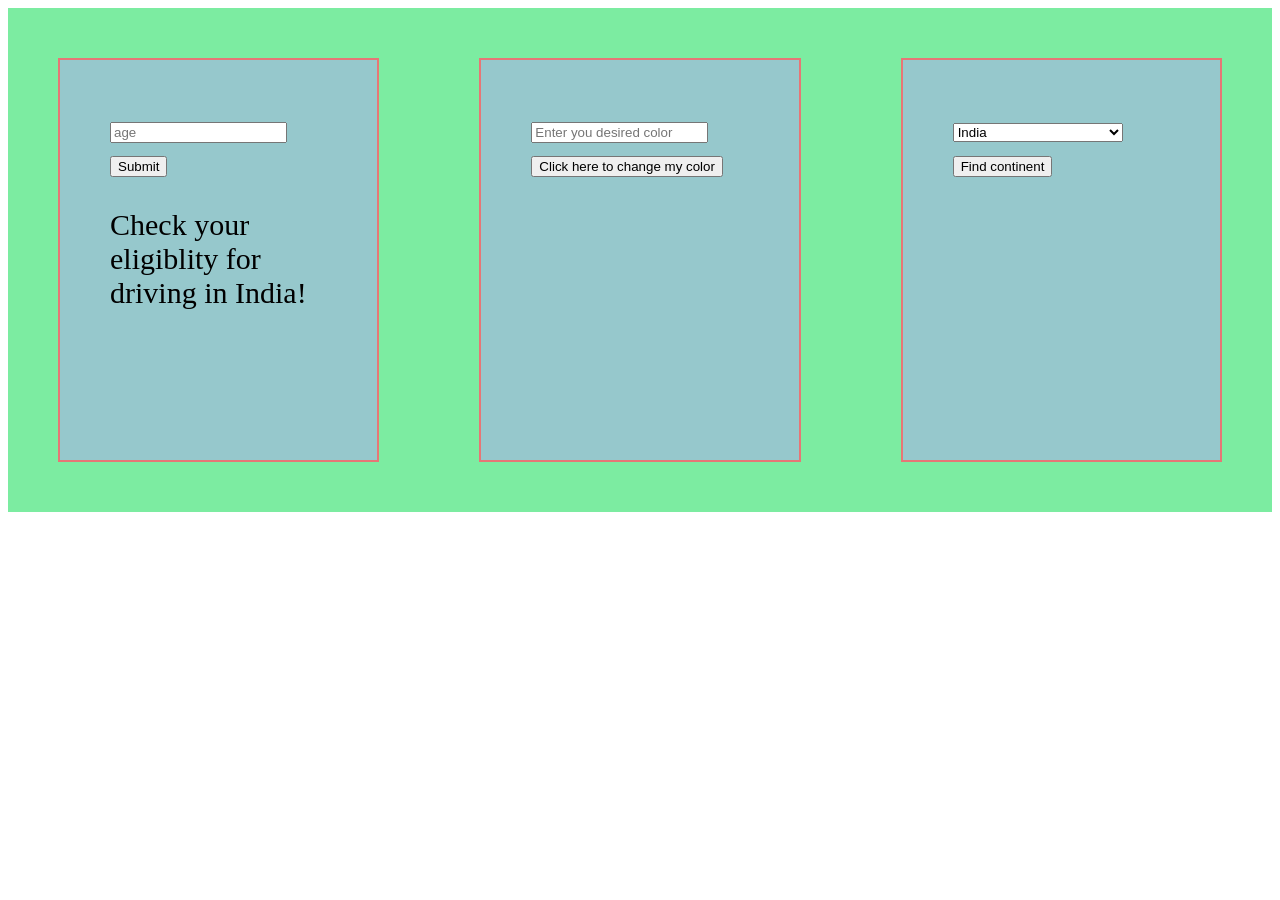
<file: week_4/day_3/session_2/index.html>
<!DOCTYPE html>
<html>
    <head>
        <title>First page</title>
        <link rel="stylesheet" href="style.css">
    </head>
    <body>
        <div class="cont">
            <div class='firstBox'>
                  <input type="number" id="age" placeholder="age"/><br>
                  <button onclick="submission()" id="agevalue">Submit</button>
                  <p id='message'>Check your eligiblity for driving in India!</p>
            </div>
            <div class='secondBox'>
                  <input type="text" id="clr" placeholder="Enter you desired color"/><br>
                  <button onclick="changeColor()" id="changemycolor">Click here to change my color</button>
            </div>
            <br>
            <div class="thirdBox">
                <select id = "continent_select">
                           <option value="India">India</option>
                           <option value="United States of America">United States of America</option>
                           <option value="China">China</option>
                           <option value="Nepal">Nepal</option>
                           <option value="Australia">Australia</option>
                           <option value="France">France</option>
                           <option value="Germany">Germany</option>
                           <option value="South Africa">South Africa</option>
                           <option value="Nigeria">Nigeria</option>
                           <option value="Mexico">Mexico</option>
                           <option value="Argentina">Argentina</option>
                           <option value="Brazil">Brazil</option>
                           <option value="Canada">Canada</option>
                           <option value="Singapore">Singapore</option>
                           <option value="Sweden">Sweden</option>
                </select><br>
                <button onclick="checkContinent()" id="continent_select">Find continent</button>
            </div>
        </div>
     <script>
            function submission()
                {
                     var custAge=document.getElementById('age').value
                       if(custAge>18)
                       {
                           document.getElementById('message').innerHTML='You can drive in India!'
                           document.getElementById('message').style.color='green'
                           
                       }
                       else if(custAge==18)
                       {
                           document.getElementById('message').innerHTML='You are just old enough to drive in India!'
                           document.getElementById('message').style.color='yellow'
                       }
                       else if(custAge<0)
                       {
                        document.getElementById('message').innerHTML="Your input is invalid!"
                       }
                       else
                       {   
                          document.getElementById('message').innerHTML="You can't drive in India!"
                          document.getElementById('message').style.color='red'
                       }
                }
            function changeColor()
                {
                     document.getElementById('changemycolor').style.background=document.getElementById('clr').value
                   
                }
            function checkContinent()
                {
                       var country=document.getElementById("continent_select").value
                                  switch(country)
                           {
                                  case "India":
                                  case "China":
                                  case "Nepal":
                                  case "Singapore":
                                      alert(' The Continent is Asia')
                                      break;
                                  case "United States of America":
                                  case "Mexico":
                                  case "Canada":
                                       alert(' The continet is North America')
                                       break;        
                                  case "France":
                                  case "Germany":
                                  case "Sweden":
                                       alert(' The continet is Europe')
                                       break;
                                  case "Brazil":
                                  case "Argentina":
                                       alert(' The continet is South America')
                                       break;
                                  case "South Africa":
                                  case "Nigeria":
                                       alert(' The continet is Africa')
                                       break;
                                  case "Australia":
                                       alert(' The continet is Australia')
                                       break;
                            }
               }
    </script>
    </body>
</html>
</file>
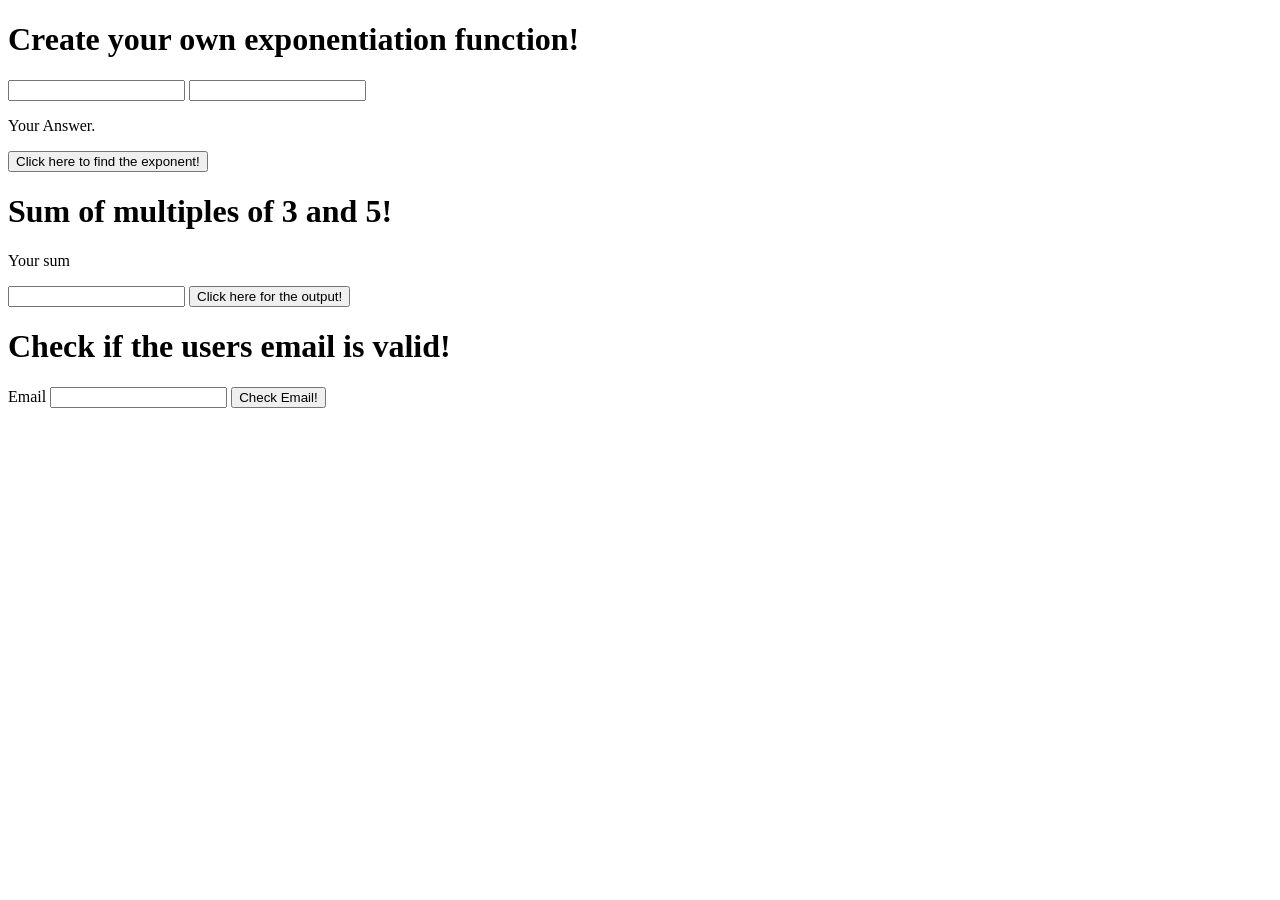
<file: week_4/day_4/session_1/index.html>
<!DOCTYPE html>
<html>
<head>
	<title>Coding Session 1!</title>
</head>
<body>
	<!-- These elements below are for FSD.JS.9.1-->
	<h1> Create your own exponentiation function! </h1>
	<input type="text" id='num1' name = "num1">
	<input type="text" id='num2' name = "num2">
	<p id='answer1'> Your Answer.</p>
	</hr>
	<button onclick="exponent()">Click here to find the exponent!</button>
	<!-- These elements above are for FSD.JS.9.1-->

	<!-- These elements below are for FSD.JS.9.2-->
	<h1>Sum of multiples of 3 and 5!</h1>
	<p id='answer2'>Your sum</p>
	<input id="num3" type="text">
	<button onclick="sumOf3And5()">Click here for the output!</button>
	
	<!-- These elements above are for FSD.JS.9.2-->

	<!-- These elements below are for FSD.JS.9.3-->
	<h1>Check if the users email is valid!</h1>
	<label for="Email">Email</label>
	<input type="text" />
	<button onclick="validateEmail()">Check Email!</button>
	<!-- These elements above are for FSD.JS.9.3-->
	<script type="text/javascript">
		//Write javascript for FSD.JS.9.1 here
       function exponent()
       {
            var a=parseInt(document.getElementById('num1').value)
            var b=parseInt(document.getElementById('num2').value)
            var ans=1
             for(var i=0;i<b;i++)
            {
                ans=ans*a
            }
             document.getElementById('answer1').innerHTML=ans
      }
        
		//Write javascript for FSD.JS.9.2 here
        function sumOf3And5()
        {
            var a=parseInt(document.getElementById('num3').value)
            var sum=0;
            for(var i=0;i<=a;i++)
            {
                if(i%3==0 && i%5==0)
                {
                    sum=sum+i
                }
            }
            document.getElementById('answer2').innerHTML=sum
        }
		//Write javascript for FSD.JS.9.3 here
		function validateEmail(){
		}
	</script>
</body>
</html>
</file>
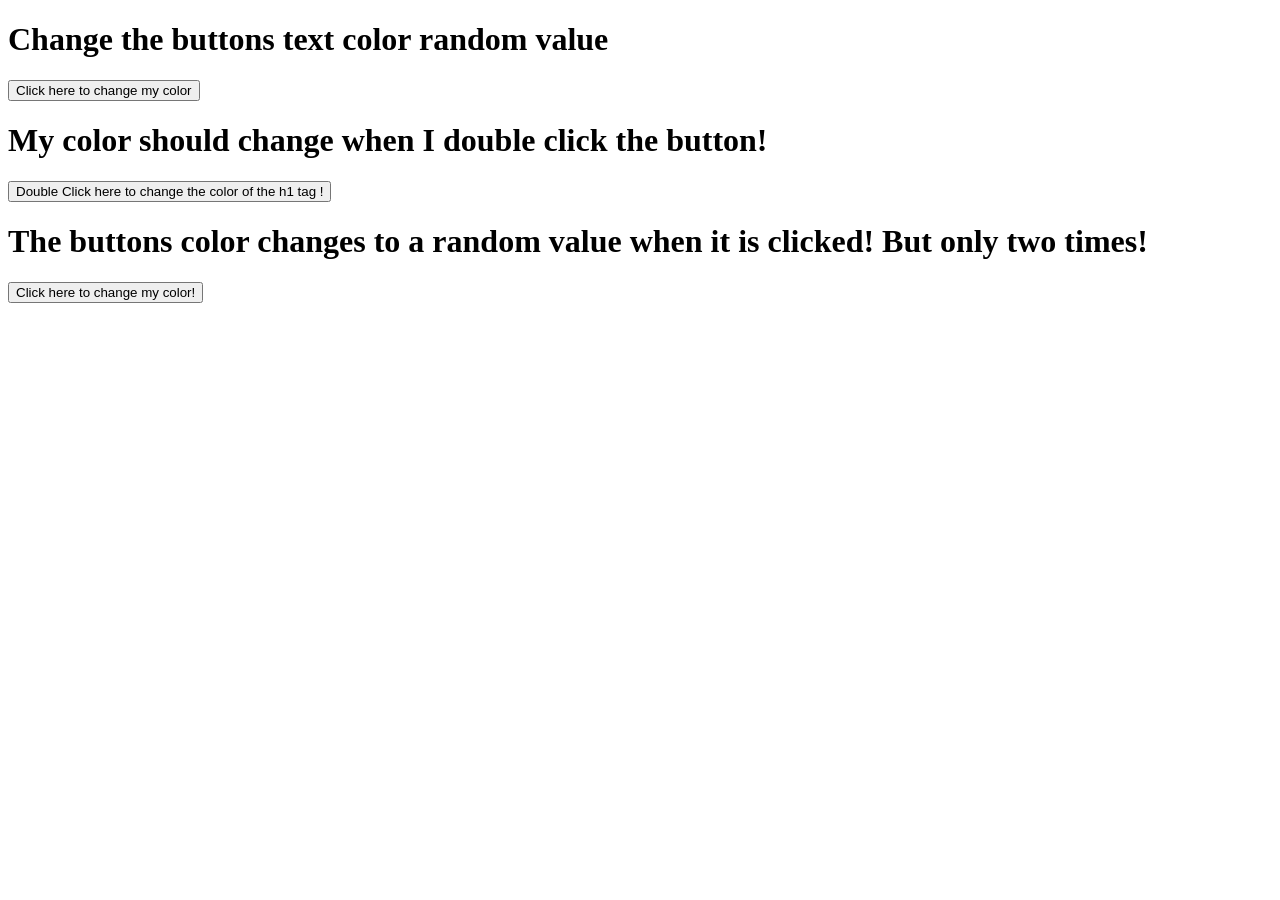
<file: week_4/day_5/session_1/index.html>
<!DOCTYPE html>
<html>
<body>
  <!-- FSD.JS.10.1 !-->
  <h1>Change the buttons text color random value</h1>
  <button  id='clickalways'>Click here to change my color</button>

  <!-- FSD.JS.10.2 !-->
  <h1 id='chng'>My color should change when I double click the button!</h1>
  <button id='dblclk'>Double Click here to change the color of the h1 tag !</button>
  
  <!-- FSD.JS.10.3 !-->
  <h1>The buttons color changes to a random value when it is clicked! But only two times!</h1>
  <button id='clktwice'>Click here to change my color!</button>
  <script> 
           function random(number)
           {
             return Math.floor(Math.random()*number);
           }
           var getbutton=document.getElementById('clickalways');
           function switchColor()
           {
            var randomColor='rgb('+random(255)+','+random(255)+','+random(255)+')';
               getbutton.style.color=randomColor
           }
           getbutton.addEventListener('click',switchColor);

           var getbtn=document.getElementById('dblclk');
           var geth=document.getElementById('chng');
           function switchDblColor()
           {
            var randomColor='rgb('+random(255)+','+random(255)+','+random(255)+')';
               geth.style.color=randomColor
           }
           getbtn.addEventListener('dblclick',switchDblColor)

           var btntwo=document.getElementById('clktwice');
           var counter=0;
           function switchTwiceColor()
           {
            var randomColor='rgb('+random(255)+','+random(255)+','+random(255)+')';
            
               btntwo.style.color=randomColor
               counter++
               if(counter>1)
               {
                btntwo.removeEventListener('click',switchTwiceColor)
               }
            
              
           }
           btntwo.addEventListener('click',switchTwiceColor)
         
       
  </script>
</body>
</html>
</file>
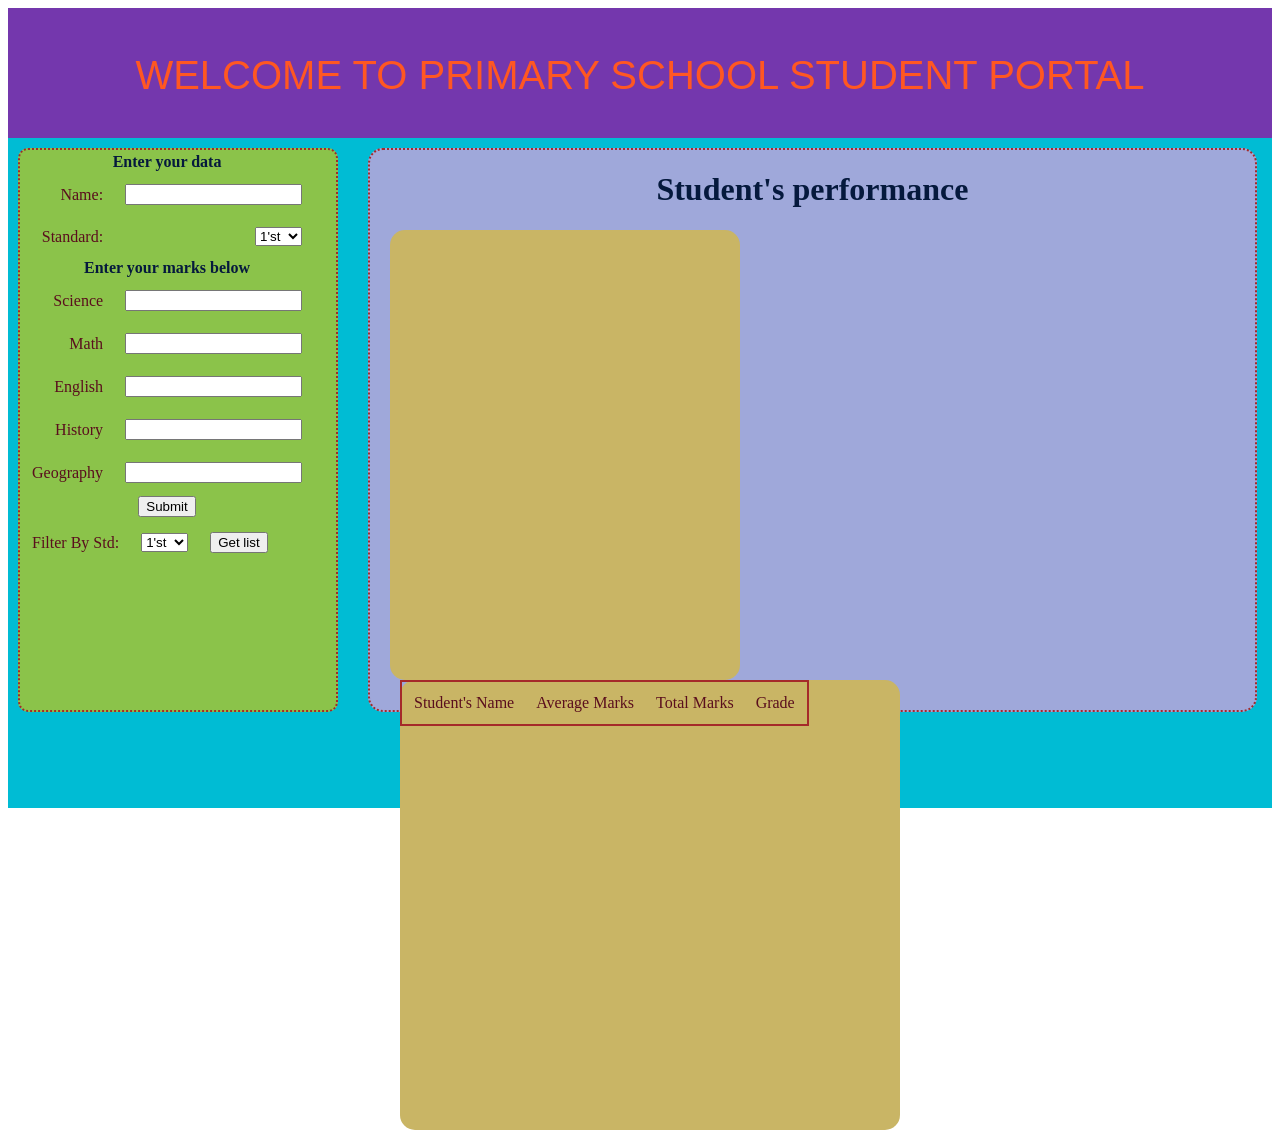
<file: week_5/day_1/sprint_1/index.html>
<!DOCTYPE html>
<html>
    <head>
        <title>
            Student report
        </title>
        <link rel="stylesheet" type='text/css' href="style.css">


    </head>
    <body>
           <div class="cont">
               <div class='header'><br>WELCOME TO PRIMARY SCHOOL STUDENT PORTAL</div>
               <div class="create">
                   <form>
                   <table class='table1'>
                       <tr>
                           <th colspan="2">Enter your data</th>
                       </tr>
                       <tr>
                           <td>Name:</td>
                           <td><input id="name" type="text";placeholeder='your Name'></td>
                       </tr>
                       <tr>
                           <td>Standard:</td>
                           <td>
                               <select id='std'>
                                   <option value="1'st">1'st</option>
                                   <option value="2'nd">2'nd</option>
                                   <option value="3'rd">3'rd</option>
                                   <option value="4'th">4'th</option>
                                   <option value="5'th">5'th</option>
                               </select>
                           </td>
                       </tr>
                       <tr>
                           <th colspan="2">Enter your marks below</th>
                       </tr>
                       <tr>
                          <td>Science</td>
                          <td><input id="science" type='text'></td>
                       </tr>
                       <tr>
                           <td>Math</td>
                           <td><input id='math' type='text'></td>
                        </tr>
                        <tr>
                            <td>English</td>
                            <td><input id='english'type='text'></td>
                        </tr>
                        <tr>
                            <td>History</td>
                            <td><input  id='history'type='text'></td>
                        </tr>
                        <tr>
                            <td>Geography</td>
                            <td><input id='geography' type='text'></td>
                        </tr>
                        <tr>
                            <th colspan="2" ><input type="submit" value="Submit" onclick="submitData()"></th>
                        </tr>
                   </table></form>
                   <table>
                       <tr>
                           <td>Filter By Std:</td>
                           <td>
                   <select id="selectmenu">
                       <option value="1'st">1'st</option>
                       <option value="2'nd">2'nd</option>
                       <option value="3'rd">3'rd</option>
                       <option value="4'th">4'th</option>
                       <option value="5'th">5'th</option>
                    </select>
                </td>
                <td><input type="submit" onclick="addDetail()" value='Get list'/></td>
                </tr>
                </table>
               </div>
               <div class="report">
                   <h1>Student's performance</h1>
                   <div id='single'></div>
                   <div class="gradewise">
                       <table class='detail'>
                           <tr>
                                <td>Student's Name</td>
                                <td> Average Marks</td>
                                <td>Total Marks</td>
                                <td>Grade</td>
                           </tr>
                      
                    </table>
                   </div>
               </div>

           </div>
     <script src="script.js"></script>
    </body>
</html>
</file>
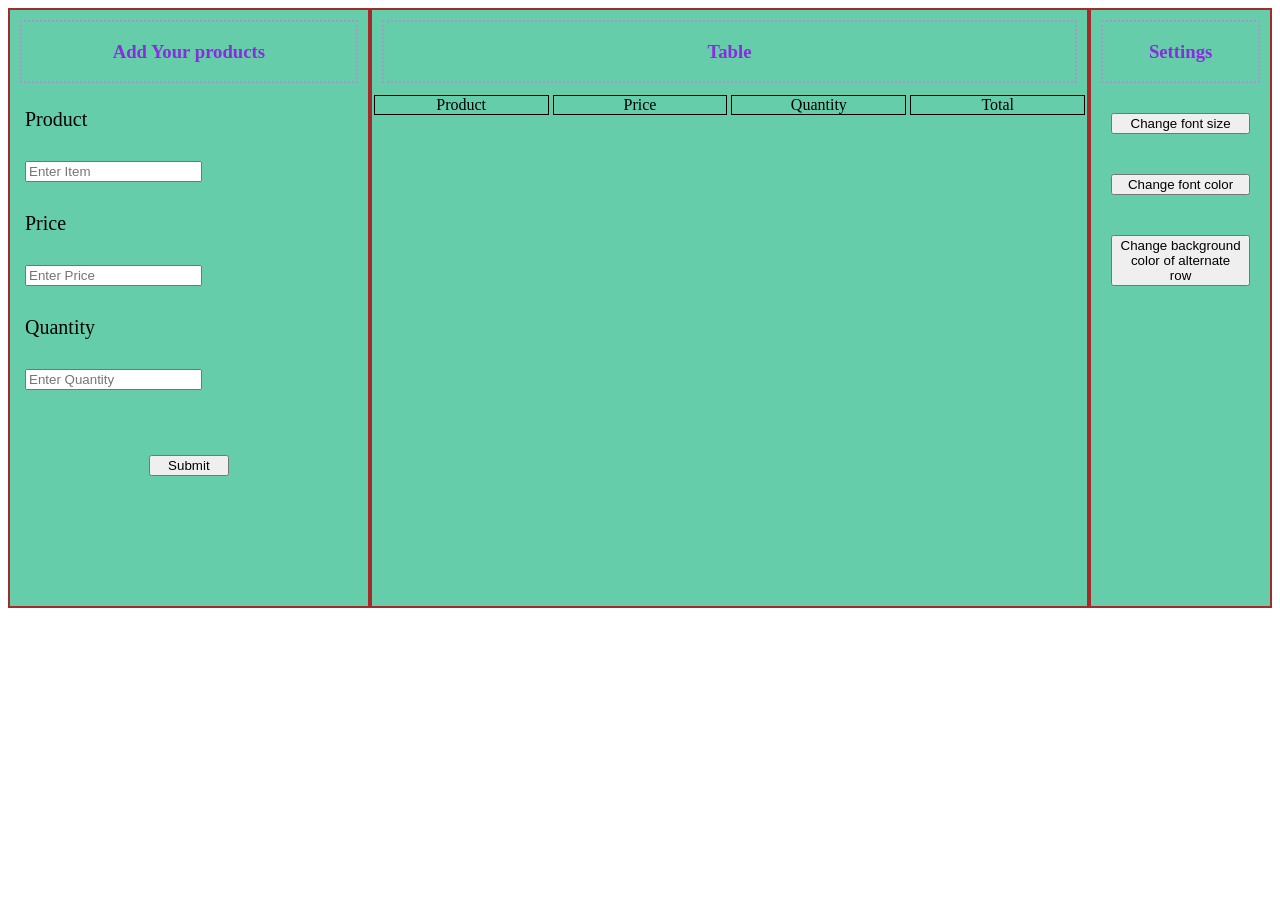
<file: week_5/day_2/session_2/index.html>
<html>
    <head>
        <title>Unix</title>
        <style>
            .cont{
                display:flex;
                background:mediumaquamarine;
                height:600px;
            }
            #form{
                flex:2;
                border:solid 2px brown;
            
            }
            #table{
                flex:4;
                border:solid 2px brown;
            }
            #setting{
                flex:1;
                border:solid 2px brown;
            }
            #flex{
               display:flex;
               flex-direction: column;
            }
            #flex div{
                margin:15px;
                font-size: 20px;
            }
            .title{
                border: 2px dotted rgb(176, 145, 206);
                text-align: center;
                margin:10px;
                color: blueviolet;
            }
            #subbutton{
               width:80px;
               margin:auto;
               margin-top:50px;
            }
            #setting button{
                margin:20px;
            }
            .table-flex{
                display:flex;
            }
            .table-flex div{
                flex:1;
                margin:2px;
                border:1px solid black;
                
                text-align: center;
            }
            .flexs{
                display:flex;
                flex-direction: column;

            }
            
        </style>
    </head>
    <body>
        <div class='cont'>
       <!-- FORM to add -->
       
       <div id='form'>
            <div class='title'><h3>Add Your products</h3></div> 
           
           <form id='flex'>
          <div>Product</div>
           <div ><input id='item' type="text" placeholder="Enter Item"></div>
          <div>Price</div>
           <div><input id='price' type="text" placeholder="Enter Price"></div>
           <div>Quantity</div>
           <div><input id='qns'type="text" placeholder="Enter Quantity"></div>
           <button id='subbutton' >Submit</button>
        </form>
       </div>   
       <!-- TABLE -->
       <div id='table'>
           <div class='title'><h3>Table</h3></div> 
            <div class="table-flex">
           <div>Product</div>
           <div>Price</div>
           <div>Quantity</div>
           <div>Total</div>
           </div>
         
       </div>
       <!-- SETTINGS -->
       <div id='setting' >
           <div class='title'><h3>Settings</h3></div>
           <div class='flexs'>
               <button id="fs">Change font size</button>
               <button id="fc">Change font color</button>
               <button id="ar">Change background color of alternate row</button>
           </div>
       </div>
    </div>
    <script>
        //Creating an empty array for storing data
        var prodarr=[]
        var sub=document.getElementById('subbutton')
        
        //creating event handler function for submit button to get data.
        function getData(){
            event.preventDefault()
        var item=document.getElementById('item').value
       var price=document.getElementById('price').value
         var qns=document.getElementById('qns').value
         var total=Number(price)*Number(qns)
         
         //creating object for storing value
        var prod={
        //  Serial:count,
         Product:item,
         Price:price,
         Quantity:qns,
         Total:total
         }
        //pushing data inside created array
         prodarr.push(prod)
         var tb=document.getElementById('table')
         var divs=document.createElement('div')
         divs.setAttribute('class','table-flex')
         tb.appendChild(divs)
         for(var i=0;i<prodarr.length;i++)
         {
             for(key in prodarr[i] )
             {
                 var child=document.createElement('div')
                 child.innerHTML=prodarr[i][key]
                 divs.append(child)
             }
         }
         document.getElementById('item').value=''
         document.getElementById('price').value=''
         document.getElementById('qns').value=''
 
         prodarr.shift()
        }
        sub.addEventListener('click',getData)
        var tbtext=document.getElementsByClassName('table-flex')
        var fs=document.getElementById('fs')
        var fc=document.getElementById('fc')
        var ar=document.getElementById('ar')
        function fontSize(){
            for(var i=0;i<tbtext.length;i++)
            {
                tbtext[i].style.fontSize='20px'
            }
           
        }
        fs.addEventListener('click',fontSize)
        function fontColor(){
            for(var i=0;i<tbtext.length;i++)
            {
                tbtext[i].style.color='blue'
            }
           
        }
        fc.addEventListener('click',fontColor)
        function alternateColor(){
            for(var i=1;i<tbtext.length;i+=2)
            {
                tbtext[i].style.background='chartreuse'
            }
           
        }
        ar.addEventListener('click',alternateColor)
    </script>
    </body>
</html>
</file>
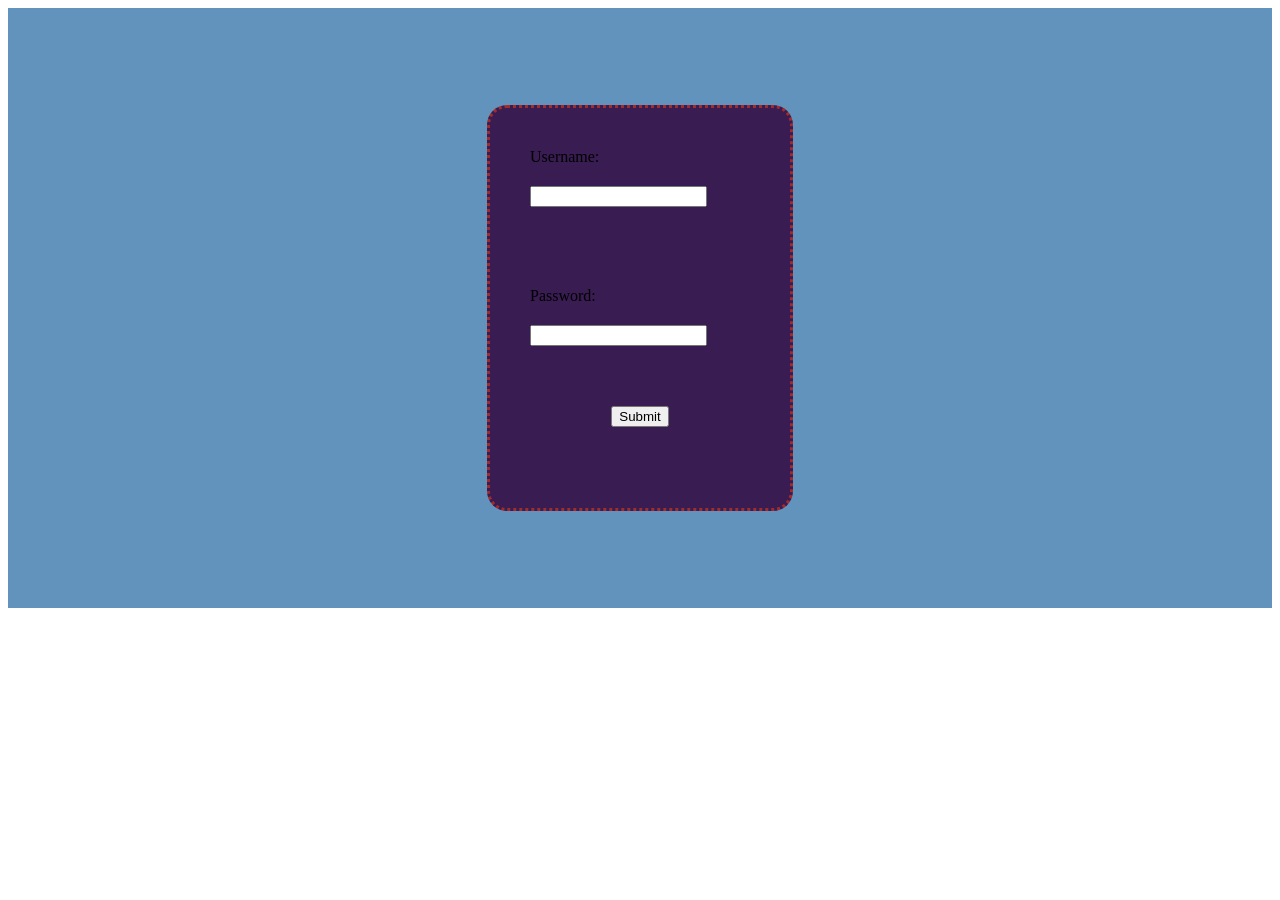
<file: week_5/day_3/session_1/index.html>
<!DOCTYPE html>
<html lang="en">
<head>
    <meta charset="UTF-8">
    <meta name="viewport" content="width=device-width, initial-scale=1.0">
    <meta http-equiv="X-UA-Compatible" content="ie=edge">
    <title>Document</title>
    <style>
        .cont{
            height:600px;
            background:rgb(98, 147, 189);
            display:flex
        }
        .login{
            height:400px;
            background: rgb(56, 28, 82);
            width:300px;
            margin:auto;
            border-radius: 20px;
            border:dotted 3px brown;
            display:flex;
            flex-direction: column;
        }
        .login div{
            margin:20px;

        }
        #submit{
           display: flex;
           justify-content: center;
        }
    </style>
</head>
<body>
    <div class="cont">
        <div class="login">
            <div>
                <div>Username:</div>
                <div><input id='user' type='textbox'></div>
            </div>
            <div>
                    <div>Password:</div>
                    <div><input id='key' type='password'></div>
                </div>
                <div id='submit'><button id='sub'>Submit</div>
        </div>

    </div>
    <script src="script.js"></script>
       
   
    
</body>
</html>
</file>
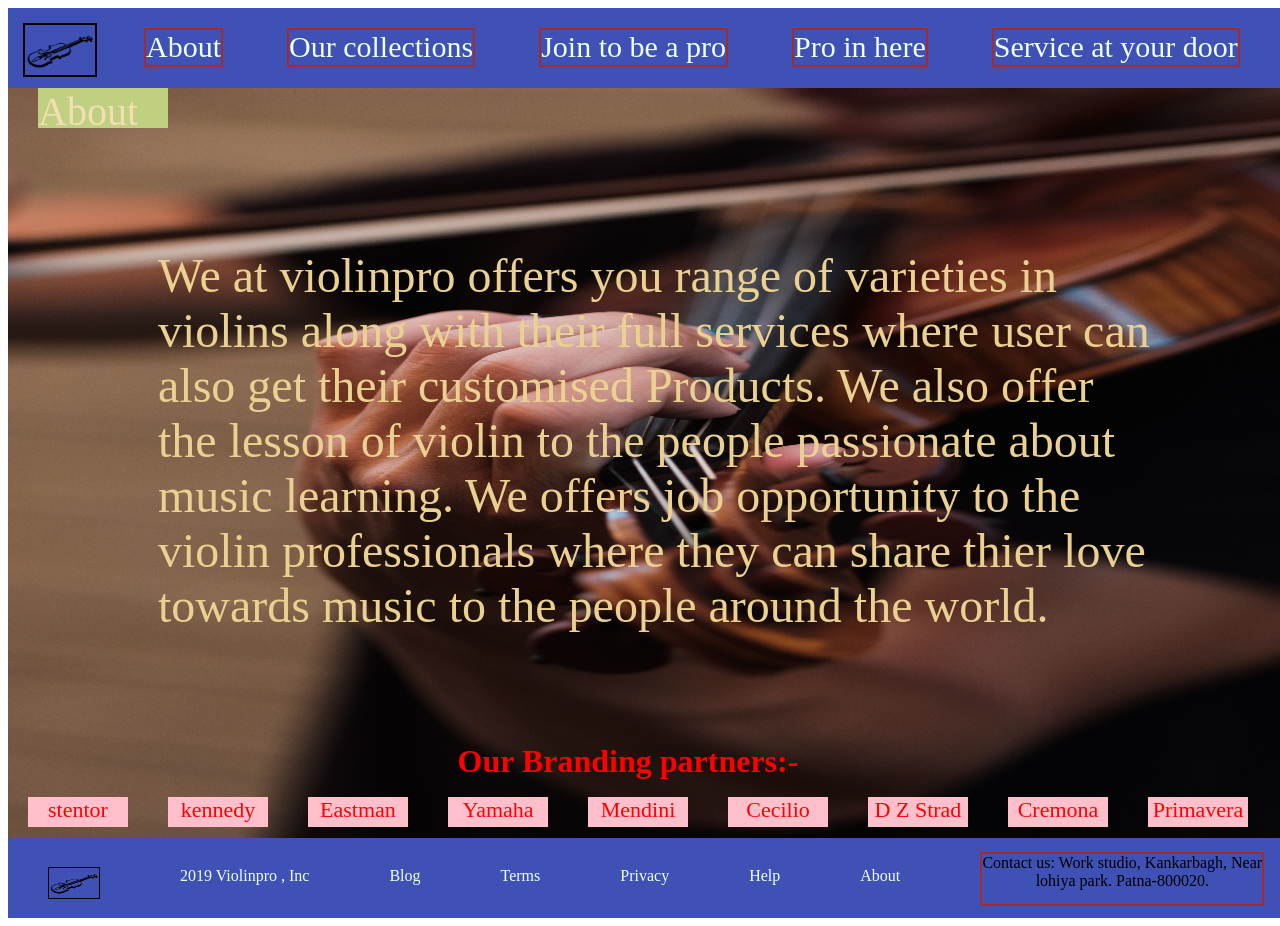
<file: week_3/day_1/projects/masai-sprint-1/index.html>
<!DOCTYPE html>
<html>
    <head>
        <title>Index</title>
        <link rel="stylesheet" type="text/css" href="style.css">
   
    </head>
    <body>
    <header>
        <div id="logo1"><img class="logo" src="resources/logo.png"></div>
        <div>About</div>
        <div>Our collections</div>
        <div>Join to be a pro</div>
        <div>Pro in here</div>
        <div>Service at your door</div>
    </header>
    <div class="cont page1">
         
        <div class="ab">
            <p class="abo">About
                
            </p>
            <p class="full">We at violinpro offers you range of varieties in violins
                 along with their full services where user can also get their customised Products.
                We also offer the lesson of violin to the people passionate about music learning.
            We offers job opportunity to the violin professionals where they can share thier love towards music 
        to the people around the world. </p>
        </div>
        <br>
        <br>
        <br>

      <div class="brands">
           <div id="item1"><h1>Our Branding partners:-</h1></div>
           <br>
           <div>stentor</div>
           <div>kennedy</div>
           <div>Eastman</div>
           <div>Yamaha</div>
           <div>Mendini</div>
           <div>Cecilio</div>
           <div>D Z Strad</div>
           <div>Cremona</div>
           <div>Primavera</div>
           

        
        </div>
    
    </div>
    

<footer>
        <div><img class="logob" src="resources/logo.png"></div>
    <div class="date"> 2019 Violinpro , Inc</div>
    <div>Blog</div>
    <div>Terms</div>
    <div>Privacy</div>
    <div>Help</div>
    <div>About</div>
  <div id="contact">Contact us: Work studio, Kankarbagh, Near lohiya park.
      Patna-800020.
  </div>
    

</footer>
    </body>

</html>
</file>
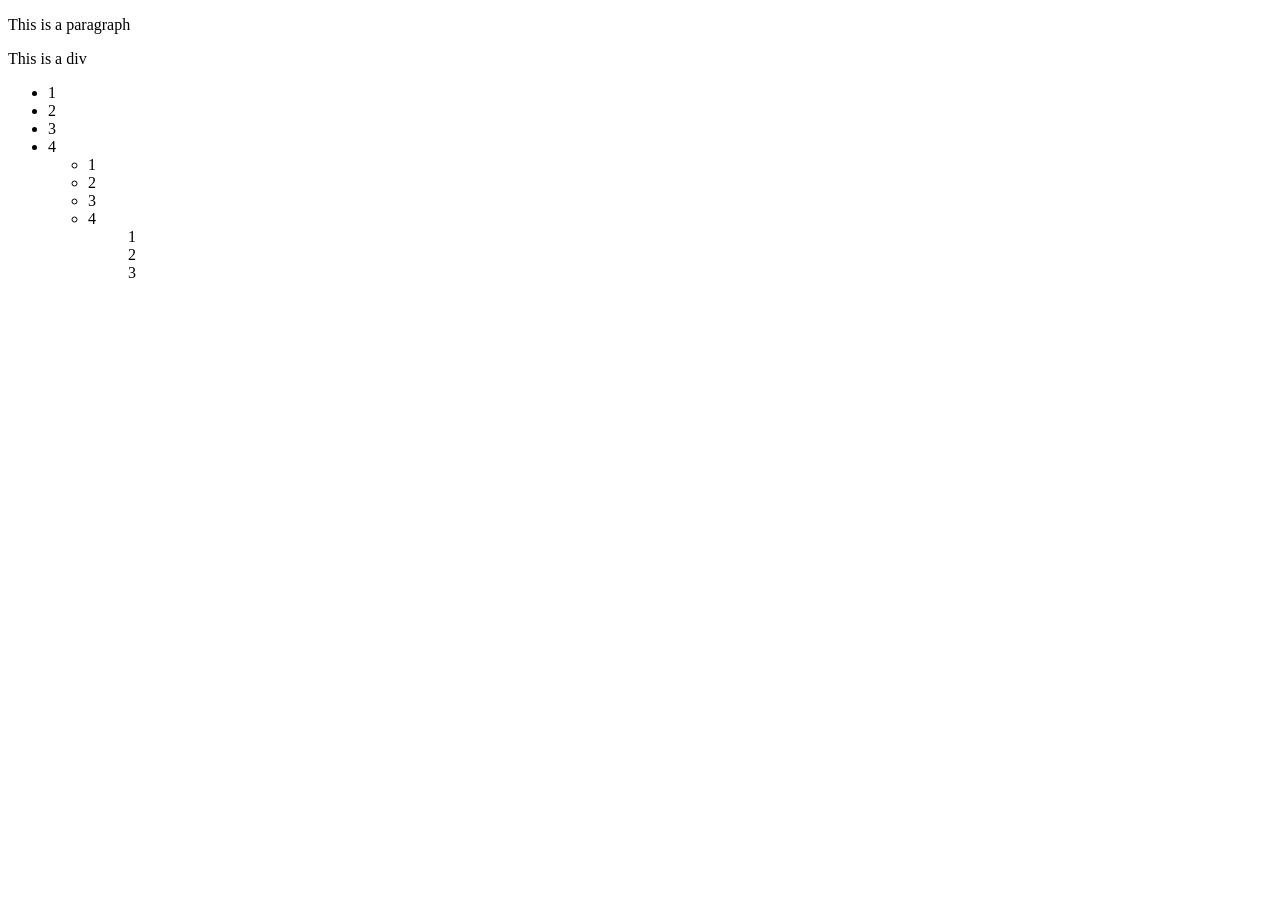
<file: week_1/day_3/practice/content.html>
<!DOCTYPE html>
<html>
<head> 
<title>W1 D3 C2</title>
</head>
<body>
    <p> This is a paragraph </p>
 <div> This is a div </div>
 <ul>
 <li>1</li>
 <li>2</li>
 <li>3</li>
 <li>4
    <ul>
    <li>1</li>
    <li>2</li>
    <li>3</li>
    <li>4
       <ul type="none">
       <li>1</li>
       <li>2</li>
       <li>3</li>
       </ul>
    </li>
    </ul>
</li>
</ul> 
</body>
</html>
</file>
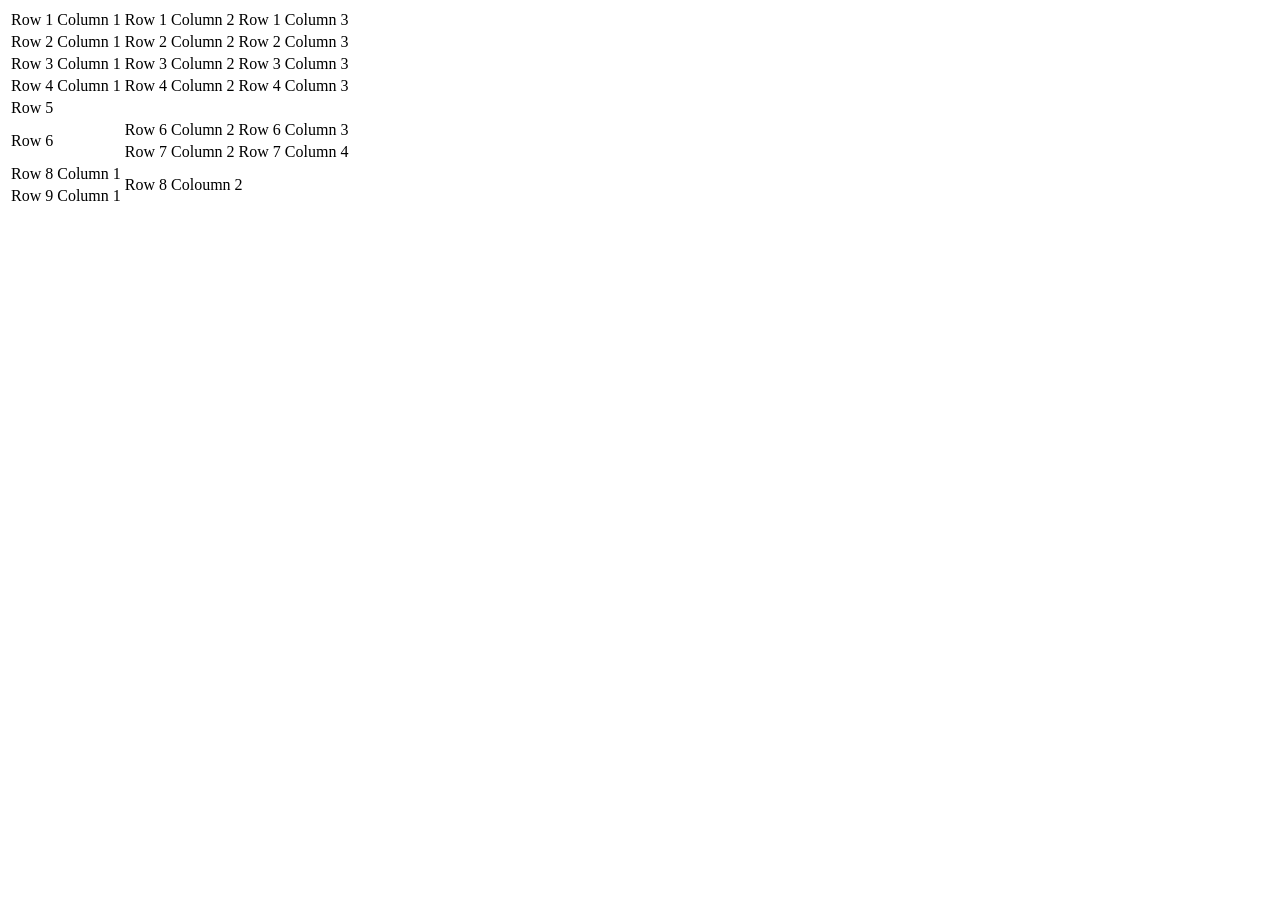
<file: week_1/day_3/practice/tables.html>
<!DOCTYPE html>
<html>
<head> 
<title>W1 D3 C3</title>
</head>
<body>
<table>
<tr>
 <td>Row 1 Column 1</td>
 <td>Row 1 Column 2</td>
 <td>Row 1 Column 3</td>
</tr>
<tr>
<td>Row 2 Column 1</td>
<td>Row 2 Column 2</td>
<td>Row 2 Column 3</td>
</tr>
<tr>
 <td>Row 3 Column 1</td>
 <td>Row 3 Column 2</td>
 <td>Row 3 Column 3</td>
  </tr>
 <tr>
 <td>Row 4 Column 1</td>
 <td>Row 4 Column 2</td>
 <td>Row 4 Column 3</td>
 </tr>
 <tr>
 <td colspan="3">Row 5 </td>
 </tr>
 <tr>
 <td rowspan="2">Row 6 </td>
 <td>Row 6 Column 2 </td>
 <td>Row 6 Column 3 </td>
 </tr>
 <tr>
<td>Row 7 Column 2</td>
<td>Row 7 Column 4</td>
</tr>
<tr>
    <td> Row 8 Column 1</td>
    <td rowspan="2" colspan="2">Row 8 Coloumn 2 </td>
 </tr>
 <tr>
 <td>Row 9 Column 1 </td>
 </tr>


</table>
</body>
</html>
</file>
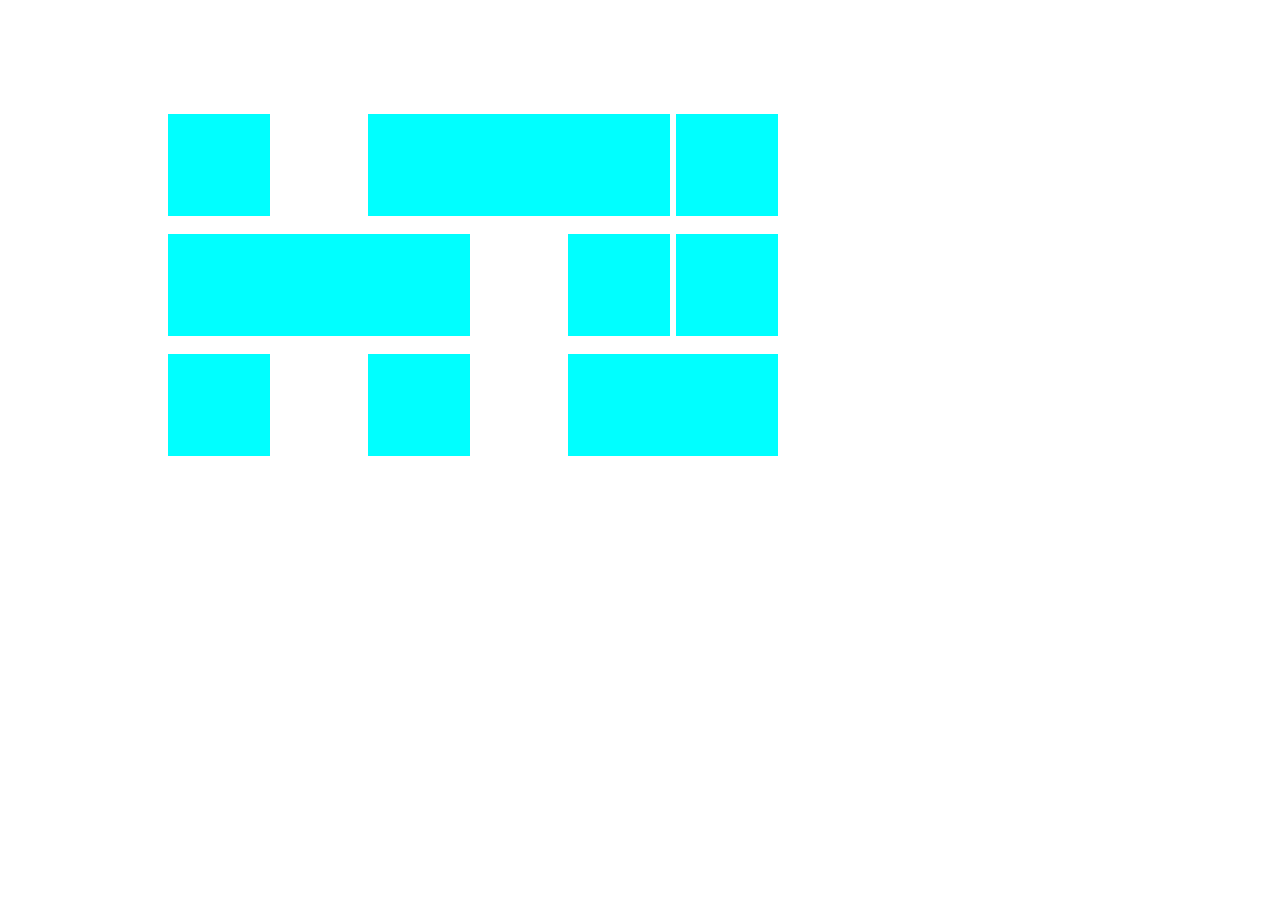
<file: week_1/day_4/session_2/layout_2.html>
<!DOCTYPE html>
<html>
 
<head>

</head>
<body>
    

     <table>
                    <tr>
                      <td  colspan="5" style="background:white;height:100px"><td></tr>
                    
                    <tr>
                      <td style="background:white;width:150px;height:100px"><td>
                          <td style="background:aqua;width:100px;height:100px"><td>
                       <td colspan="3" style="background:aqua;width:300px;height:100px"><td>
                       <td style="background:aqua; width:100px;height:100px"><td>
                      </tr>
                      <tr>
                          <td  colspan="5" style="background:white;height:10px"><td></tr>
                        
                        <tr>
                    <tr>
                        <td style="background:white;width:150px;height:100px"><td>
                    <td colspan="3" style="background:aqua;width:300px;height:100px"><td>
                       <td style="background:aqua; width:100px;height:100px"><td>
                       <td style="background:aqua; width:100px;height:100px"><td>
                      </tr>
                      <tr>
                          <td  colspan="5" style="background:white;height:10px"><td></tr>
                        
                        <tr>
                     <tr>
                        <td style="background:white;width:150px;height:100px"><td></td>
                    <td  style="background:aqua;width:100px;height:100px"><td>
                       <td style="background:aqua; width:100px;height:100px"><td>
                       <td colspan="3"style="background:aqua; width:100px;height:100px"><td>
                      </tr>
                  </table>
                  

    </body>
    </html>
</file>
<file: week_4/day_3/session_2/style.css>
.cont
{
    background-color:rgb(124, 236, 161);
    width:100%;
    height:100%;
    display:flex;
    font-size: 30px;
}
.cont > div
{
    border: solid 2px rgb(231, 118, 118);
    height:300px;
    width:300px;
    margin:50px;
    padding:50px;
    background: rgb(150, 200, 204);
}
</file>
<file: week_5/day_1/sprint_1/style.css>
.cont{
    background-color: #00BCD4;
    width:100%;
    height:800px;
}
.header{
    width:100%;
    height:130px;
    background-color: rgb(116, 55, 173);
    font-size: 40px;
    font-family: Verdana, Geneva, Tahoma, sans-serif;
    text-align: center;
    margin-top:0px;
    color:#FF5722;
    }
    .create{
        width:25%;
        height:560px;
        background:#8BC34A ;
        float:left;
        margin:10px;
        border-radius: 10px;
        border:dotted brown 2px; 
    }
    .report{
        width:70%;
        height:560px;
        background: #9FA8DA;
        float:left;
        margin:10px;
        margin-left:20px;
        border-radius: 15px;
        border:dotted brown 2px; 
        text-align:center;
        color:rgb(5, 25, 61);
    }
    table td{
     text-align: end;
     padding: 10px;
     color: rgb(90, 14, 29);
     }
    table th{
        text-align: center;
       color: rgb(5, 25, 61);
       }
    #single{
        height:450px;
        width:350px;
        background: rgb(201, 181, 101);
        float:left;
        margin-left:20px;
        border-radius: 15px;
        }
    .gradewise{
        height:450px;
        width:500px;
        background: rgb(201, 181, 101);
        float:left;
        margin-left:30px;
        border-radius: 15px;
    }
    .detail{
      border: solid 2px brown;
    }
</file>
<file: week_3/day_1/projects/masai-sprint-1/style.css>
header
{
    background-color: #3F51B5;
    height: 80px;
    color: azure;
    width: 1300px;
    margin: auto;
    display: flex;
    flex-direction: row;

}

.logo
{
    height:50px;
    width:70px;
    border: 2px solid black;
    margin:15px;
}
header > div
{
   border: 2px solid brown;
    color: azure;
    height: 35px;
    font-size: 30px;
    margin: 20px 32px;
}
header > div:hover
{
    background: crimson;
}
    
#logo1
{
    border:none;
    background:#3F51B5 ;
    margin: 0px;
}
.cont
{
    width: 1300px;
    margin: auto;
    
    height: 750px;
    background-size: 1300px 750px;
    
   
}
.page1{
    background-image: url(resources/page1.jpg);
}
.page2
{
    background-image: url(resources/page2.jpg);
}
.page3{
    background-image: url(resources/page3.jpg);
}
.page4{
    background-image: url(resources/page5.jpg);
}
.page5{
    background-image: url(resources/page4.jpg);
}

.ab > .abo
{
    margin: 30px;
    margin-top: 0px;
    color:wheat;
    font-size: 40px;
    background: rgb(191, 209, 128);
    width: 130px;
    height: 40px;
    margin-bottom: 120px;
}

.full
{
    
    height: 400px;
    width:1000px;
    margin: auto;
    font-size: 48px;
    color:rgb(235, 209, 145);
    font-family: Cambria, Cochin, Georgia, Times, 'Times New Roman', serif;

}

#item1
{
width:1200px;
height:50px;
background: none;
margin: 20px;
font-size: 16px;

    
}
.brands
{
    height:150px;
}
.brands > div
{
    width:100px;
    height:30px;
    float: left;
    background:pink ;
    margin:20px;
    margin-top: 5px;
    color: red;
    font-family: fantasy;
    font-size: 22px;
    text-align:center;
}
footer
{

    background-color: #3F51B5;
    height: 80px;
    color: azure;
    width: 1300px;
    margin: auto;
    text-align: center;
  
}
.logob
{
    height:30px;
    width:50px;
    border: 1px solid black;
    
} 
footer div
{
    float:left;
    margin:20px 40px;
}
#contact
{
    border:solid 2px brown;
    width:280px;
    height:50px;
    margin-top:5px;
    margin-right:10px;
    color: black;

}
.cont2
 {
        width: 1300px;
        margin: auto;
        
        height: 750px;
        background-size: 1300px 750px;
 }
 

#all
{
    display:grid;
    grid-gap:10px;
    grid-template-columns: 300px 300px 300px 300px;
    grid-template-rows: 200px 200px 200px;
    margin-top:20px;
    margin-left:150px;

}
#all img{
    width:150px;
    height:100px;
}
#col
{
    font-size: 30px;
    color: black;
    margin-left: 50px;
}
#srch
{
    background-color:blueviolet;
    width:800px;
    height:50px;
    font-size: 24px;
    margin-left: 50px;
}
td 
{
    font-size: 25px;
    color:rgb(194, 192, 73);
    margin:10px;
    padding: 10px;
    border: 1px solid brown;
}
td:hover
{
    background: black;
}

#words
{
    font-size: 30px;
    color: blanchedalmond;
    float:left
}
#words1
{
    color: rgb(74, 145, 163);
    font-size: 30px;
}
#unc
{
    width:800px;
    height:100px;
    font-size: 50px;
    color: rgb(119, 180, 180);
    margin:auto;
    padding-top: 380px;
    
}

@media(max-width:900px)
{
    
header
{
    background-color: rgb(64, 79, 165);
    height: 60px;
    color: azure;
    width: 800px;
    margin: auto;
    display: flex;
    flex-direction: row;

}

.logo
{
    height:35px;
    width:50px;
    border: 1px solid rgb(48, 4, 4);
    margin:15px;
}
header > div
{
   border: 1px solid brown;
    color: azure;
    height: 25px;
    font-size: 20px;
    margin: 15px 12px;
}
header > div:hover
{
    background: rgb(207, 78, 104);
}
    
#logo1
{
    border:none;
    background:#3F51B5 ;
    margin: 0px;
}
.cont
{
    width: 800px;
    margin: auto;
    
    height: 570px;
    background-size: 800px 550px;
    
   
}
.page1{
    background-image: url(resources/page2.jpg);
}
.page2
{
    background-image: url(resources/page3.jpg);
}
.page3{
    background-image: url(resources/page4.jpg);
}
.page4{
    background-image: url(resources/page1.jpg);
}
.page5{
    background-image: url(resources/page5.jpg);
}

.ab > .abo
{
    margin: 10px;
    margin-top: 0px;
    color:wheat;
    font-size: 20px;
    background: rgb(191, 209, 128);
    width: 50px;
    height: 30px;
    margin-bottom: 70px;
}

.full
{
    
    height: 300px;
    width:700px;
    margin: auto;
    font-size: 30px;
    color:rgb(235, 209, 145);
    font-family: Cambria, Cochin, Georgia, Times, 'Times New Roman', serif;

}

#item1
{
width:800px;
height:35px;
background: none;
margin: 10px;
font-size: 12px;

    
}
.brands
{
    height:120px;
}
.brands > div
{
    width:70px;
    height:20px;
    float: left;
    background:rgb(145, 52, 67) ;
    margin:13px;
    margin-top: 3px;
    color: red;
    font-family: fantasy;
    font-size: 16px;
    text-align:center;
}
footer
{

    background-color: #3F51B5;
    height: 60px;
    color: azure;
    width: 800px;
    margin: auto;
    text-align: center;
  
}
.logob
{
    height:30px;
    width:50px;
    border: 1px solid black;
    
} 
footer div
{
    float:left;
    margin:20px 10px;
}
#contact
{
    border:solid 2px brown;
    width:150px;
    height:40px;
    margin-top:5px;
    margin-right:5px;
    color: black;
    font-size: 10px;
    float: left;

}
.cont2
 {
        width: 800px;
        margin: auto;
        
        height: 650px;
        background-size: 800px 550px;
 }
 

#all
{
    display:grid;
    grid-gap:5px;
    grid-template-columns: 200px 200px 200px 200px;
    grid-template-rows: 150px 150px 150px;
    margin-top:20px;
    margin-left:60px;

}
#all img{
    width:100px;
    height:75px;
}
#col
{
    font-size: 30px;
    color: rgb(182, 26, 26);
    margin-left: 50px;
}
#srch
{
    background-color:blueviolet;
    width:600px;
    height:50px;
    font-size: 20px;
    margin-left: 40px;
}
td 
{
    font-size: 20px;
    color:rgb(194, 192, 73);
    margin:7px;
    padding: 8px;
    border: 1px solid rgb(80, 23, 23);
}
td:hover
{
    background: black;
}

#words
{
    font-size: 25px;
    color: rgb(214, 20, 20);
    float:left
}
#words1
{
    color: rgb(74, 145, 163);
    font-size: 20px;
}
#unc
{
    width:800px;
    height:100px;
    font-size: 50px;
    color: rgb(119, 180, 180);
    margin:auto;
    padding-top: 380px;
    
}

}
</file>
